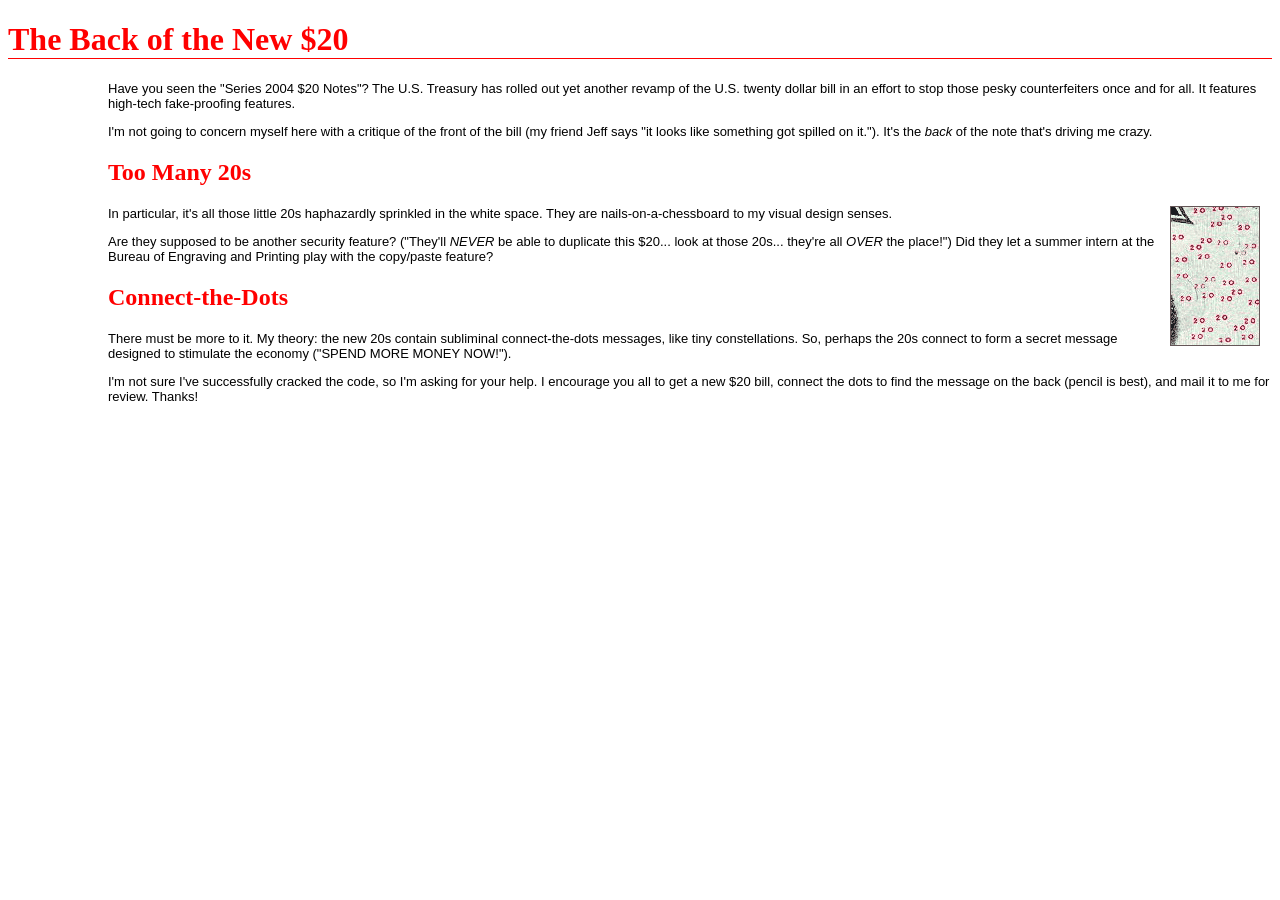
<file: twenties.html>
<!DOCTYPE html>
<html>

<head>
    <meta charset="utf-8">
    <title>The Back of the Twenty Dollar Bill</title>

    <style>
        /* h1 rule: red text and a red 1px solid bottom border */
        h1 {
            color: red;
            border-bottom: 1px solid red;
        }

        /* h2 rule: red text and 100px left margin */
        h2 {
            color: red;
            margin-left: 100px;
        }

        /* paragraph rule: small font, sans-serif font family, and 100px left margin */
        p {
            font-size: small;
            font-family: sans-serif;
            margin-left: 100px;
        }

        /* img rule: floated to the right with 0px top/bottom and 12px left/right margin */
        img {
            float: right;
            margin: 0 12px;
        }
    </style>

</head>

<body>

    <h1>The Back of the New $20</h1>

    <p>Have you seen the "Series 2004 $20 Notes"? The U.S. Treasury has rolled out yet another revamp of the U.S. twenty dollar bill in an effort to stop those pesky counterfeiters once and for all. It features high-tech fake-proofing features.</p>

    <p>I'm not going to concern myself here with a critique of the front of the bill (my friend Jeff says "it looks like something got spilled on it."). It's the <em>back</em> of the note that's driving me crazy.</p>

    <h2>Too Many 20s</h2>

    <p><img src="twenties.gif" width="90" height="140" alt="20s closeup. If you are not seeing this image, check to make sure the file twenty_20s is in the same directory as this document" />In particular, it's all those little 20s haphazardly sprinkled in the white space. They are nails-on-a-chessboard to my visual design senses.</p>

    <p>Are they supposed to be another security feature? ("They'll <em>NEVER</em> be able to duplicate this $20... look at those 20s... they're all <em>OVER</em> the place!") Did they let a summer intern at the Bureau of Engraving and Printing play with the copy/paste feature?</p>

    <h2>Connect-the-Dots</h2>

    <p>There must be more to it. My theory: the new 20s contain subliminal connect-the-dots messages, like tiny constellations. So, perhaps the 20s connect to form a secret message designed to stimulate the economy ("SPEND MORE MONEY NOW!").</p>

    <p>I'm not sure I've successfully cracked the code, so I'm asking for your help. I encourage you all to get a new $20 bill, connect the dots to find the message on the back (pencil is best), and mail it to me for review. Thanks!</p>

</body>
</html>
</file>
